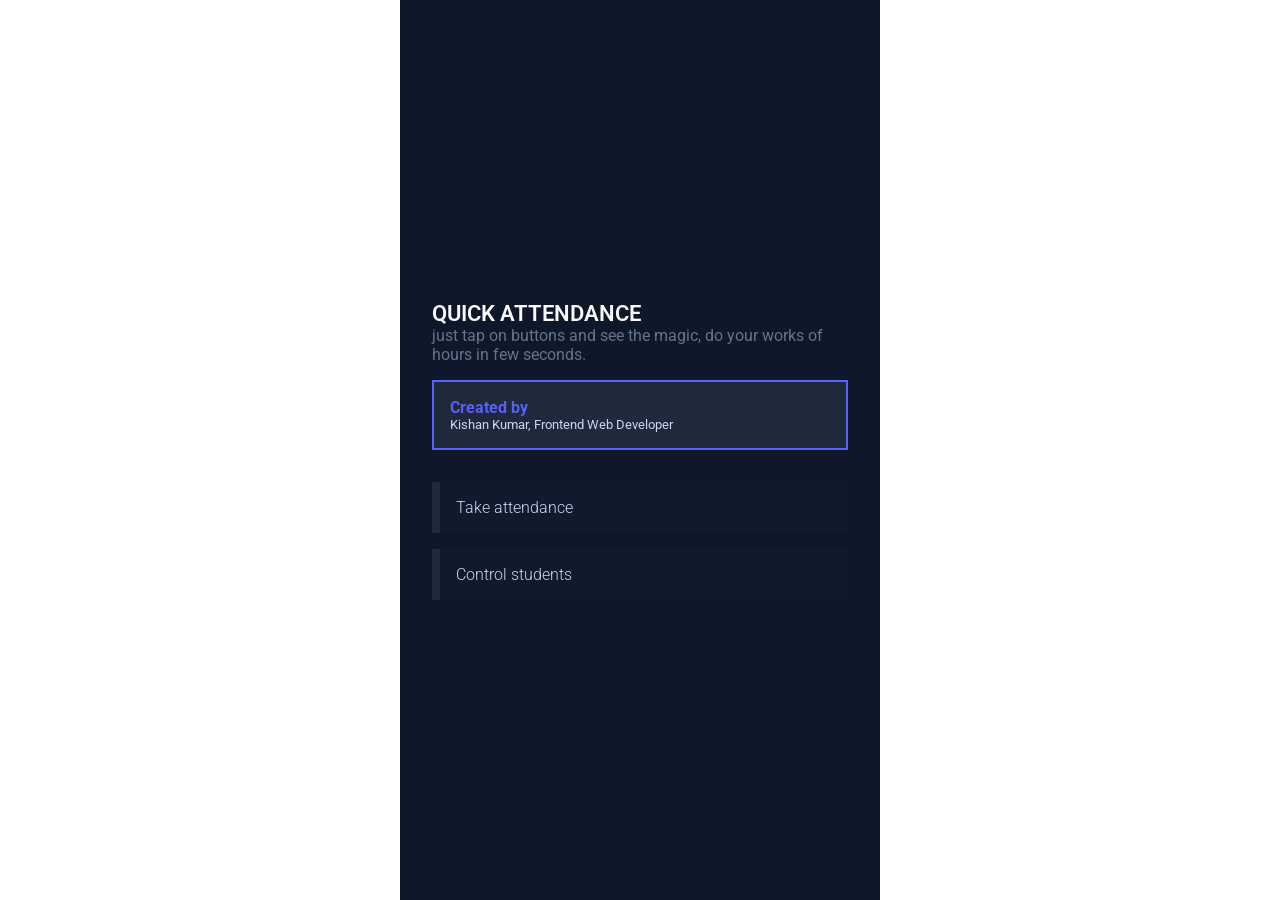
<file: index.html>
<!doctype html>
<html lang="en">
  <head>
    <meta charset="UTF-8" />
    <meta name="viewport" content="width=device-width, initial-scale=1.0" />
    <title>Attendance</title>
    <link rel="stylesheet" href="global.css" />
    <link rel="stylesheet" href="stylesheets/home.css" />
  </head>
  <body>
    <div class="view-area home-page">
      <h1 class="head1">QUICK ATTENDANCE</h1>
      <p class="desc1">
        just tap on buttons and see the magic, do your works of hours in few
        seconds.
      </p>
      <a href="https://kishan16.vercel.app/" class="credit-card">
        <h1>Created by</h1>
        <p>Kishan Kumar, Frontend Web Developer</p>
      </a>
      <div class="home-btns">
        <a class="url-btn" href="./pages/process.html">Take attendance</a>
        <a class="url-btn" href="./pages/students.html">Control students</a>
      </div>
    </div>
  </body>
</html>
</file>
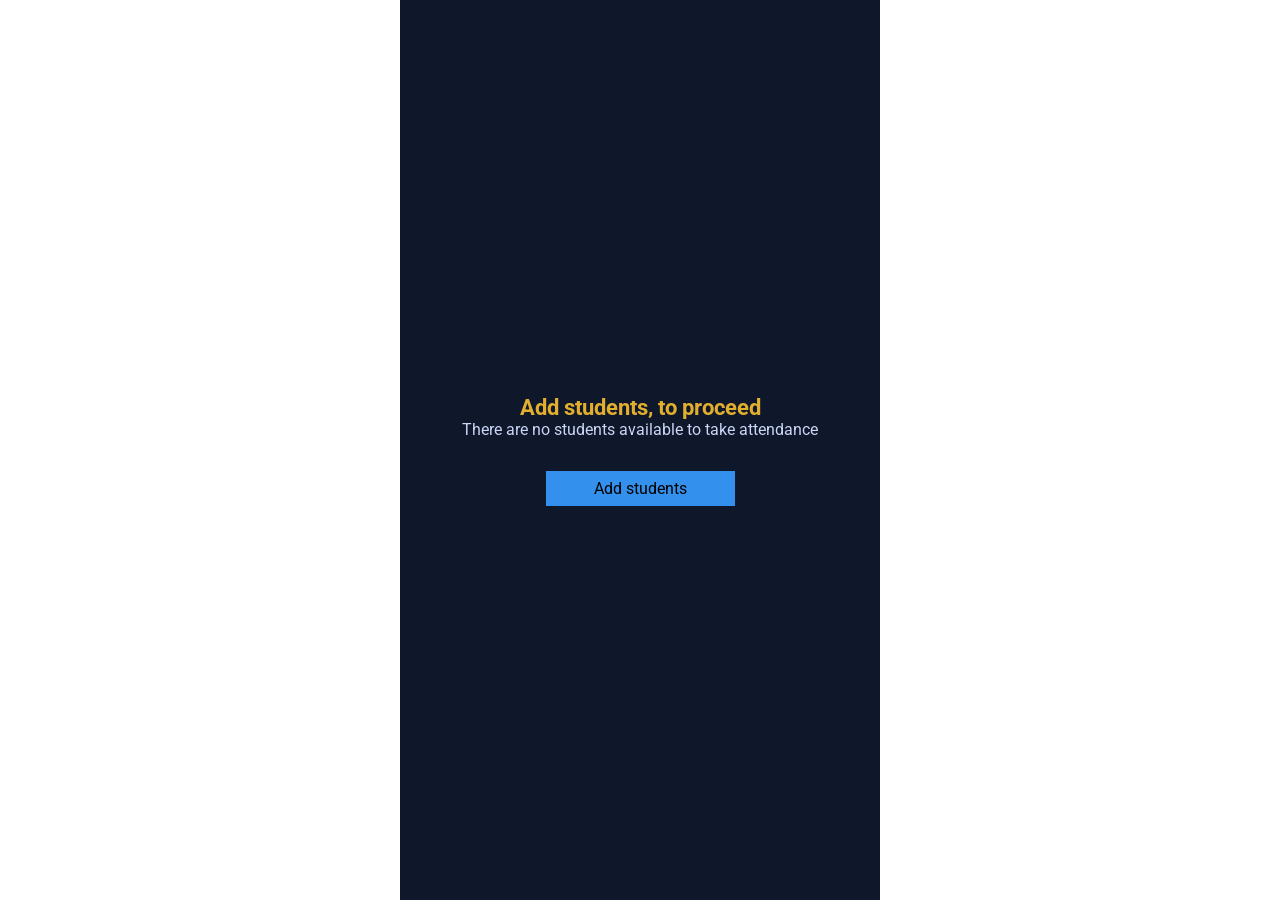
<file: pages/process.html>
<!doctype html>
<html lang="en">
  <head>
    <meta charset="UTF-8" />
    <meta name="viewport" content="width=device-width, initial-scale=1.0" />
    <title>Attendance</title>
    <link rel="stylesheet" href="../global.css" />
    <link rel="stylesheet" href="../stylesheets/process.css" />
  </head>
  <body>
    <div class="view-area process-page">
      <div class="thank-sec">
        <h2>Thankyou Sir! for using this tool.</h2>
        <p>
          attendance work for <span class="ins-dat">12.3.19</span> has been
          completed successfully!
        </p>
        <a href="../index.html">Go to home</a>
      </div>
      <div class="no-stud-warn">
        <h5>Add students, to proceed</h5>
        <p>There are no students available to take attendance</p>
        <a href="./students.html">Add students</a>
      </div>
      <div class="recheck-sec">
        <div class="presenties-box box">
          <h1>Present students: <span class="present-len">0</span></h1>
          <ul class="present-list">
            <!-- dynamic data -->
          </ul>
        </div>
        <div class="absenties-box box">
          <h1>Absent students: <span class="absent-len">0</span></h1>
          <ul class="absent-list">
            <!-- dynamic data -->
          </ul>
        </div>
        <button class="confirm-btn">Cofirm & done</button>
      </div>
      <div class="back-btn">
        <a href="../index.html">x</a>
      </div>
      <div class="stud-info-card">
        <div class="stud-roll-no">
          <span>Roll no.</span>
          <span id="ins-roll">2</span>
        </div>
        <div class="stud-name">
          <h4>Student's Name</h4>
          <span id="ins-name">Kishan Kumar</span>
        </div>
        <div class="process-btns">
          <button class="present-btn">Present</button>
          <button class="absent-btn">Absent</button>
        </div>
      </div>
    </div>
    <script src="../script.js"></script>
  </body>
</html>
</file>
<file: global.css>
@import url("https://fonts.googleapis.com/css2?family=Roboto:wght@300;400;500;700&display=swap");

:root {
  --primary-color: #0f172a;
  --secondary-color: #1e293b;

  --accent-red: #ef4444cd;
  --accent-green: #22c55eb6;
  --accent-yellow: #f3bb2eec;
  --accent-blue: #3390ec;

  --font-size-sm: 0.8rem;
  --font-size-md: 1rem;
  --font-size-lg: 1.4rem;

  --font-bold-sm: 300;
  --font-bold-md: 400;
  --font-bold-lg: 600;

  --text-color-primary: #f8fafc;
  --text-color-secondary: #cbd5f5;
  --text-color-tertiary: #64748b;

  --gap-xsm: 0.5rem;
  --gap-sm: 1rem;
  --gap-md: 2rem;
  --gap-lg: 3rem;

  --border-radius-md: 2rem;
}

* {
  margin: 0;
  padding: 0;
  box-sizing: border-box;
  font-family: "Roboto", sans-serif;
}

button,
ul,
li,
a,
input,
textarea {
  all: unset;
}

img {
  height: 100%;
  width: 100%;
  object-fit: cover;
}

/* Hide scrollbar for Chrome, Safari and Edge */
::-webkit-scrollbar {
  display: none;
}

/* Hide scrollbar for Firefox */
html {
  scrollbar-width: none;
}

/* Hide scrollbar for IE and old Edge */
body {
  -ms-overflow-style: none;
}

body {
  width: 100vw;
  height: 100dvh;
  display: flex;
  justify-content: center;
}

.view-area {
  max-width: 30rem;
  width: 100%;
  display: flex;
  flex-direction: column;
  height: 100%;
  padding: 0 var(--gap-md);
  background-color: var(--primary-color);
}
</file>
<file: stylesheets/home.css>
.home-page {
  justify-content: center;
}

.head1 {
  font-size: var(--font-size-lg);
  color: var(--text-color-primary);
  font-weight: var(--font-bold-lg);
}

.desc1 {
  color: var(--text-color-tertiary);
}

.home-btns {
  /* background-color: red; */
  display: flex;
  gap: var(--gap-sm);
  flex-direction: column;
  margin-top: var(--gap-md);
  font-weight: var(--font-bold-sm);
}

.url-btn {
  padding: var(--gap-sm);
  border-left: 0.5rem solid var(--secondary-color);
  color: var(--text-color-secondary);
  background-color: #1e293b24;
}

.credit-card {
  background-color: var(--secondary-color);
  padding: var(--gap-sm);
  border: 2px solid #5961f9;
  margin-top: var(--gap-sm);
}

.credit-card h1 {
  color: #5961f9;
  font-size: var(--font-size-md);
}

.credit-card p {
  color: var(--text-color-secondary);
  font-size: var(--font-size-sm);
}
</file>
<file: stylesheets/process.css>
.process-page {
  justify-content: center;
  position: relative;
}

.recheck-sec {
  position: absolute;
  top: 0;
  left: 0;
  z-index: 10;
  /* background-color: yellow; */
  background-color: var(--primary-color);
  height: 100%;
  width: 100%;
  display: none;
  flex-direction: column;
}

.recheck-sec .box {
  height: 45%;
  display: flex;
  flex-direction: column;
  /* padding: var(--gap-xsm) var(--gap-md); */
  padding: var(--gap-xsm) 0;
  /* border-bottom: 2px solid var(--text-color-secondary); */
}

.recheck-sec .box h1 {
  color: var(--text-color-primary);
  padding-left: var(--gap-sm);
  /* padding: var(--gap-xsm) var(--gap-md); */
}

.recheck-sec .box ul {
  /* padding: var(--gap-xsm) var(--gap-md); */
  background-color: var(--secondary-color);
  display: flex;
  align-items: center;
  flex-direction: column;
  gap: var(--gap-sm);
  text-transform: capitalize;
  padding: var(--gap-sm) var(--gap-xsm);
  flex: 1;
  overflow-y: auto;
}

.recheck-sec .box ul li {
  color: var(--text-color-secondary);
  border-bottom: 2px solid var(--accent-yellow);
  border-left: 2px solid var(--accent-yellow);
  width: 90%;
  background-color: var(--primary-color);
  padding: var(--gap-xsm);
}

.confirm-btn {
  /* height: 10%; */
  align-self: center;
  padding: var(--gap-xsm) var(--gap-lg);
  background-color: var(--accent-blue);
  color: var(--text-color-primary);
  /* border-radius: var(--border-radius-md); */
  font-size: var(--font-size-md);
  margin-top: var(--gap-sm);
}

.stud-roll-no {
  color: var(--text-color-primary);
  font-size: var(--font-size-md);
  text-align: center;
  padding: var(--gap-xsm) 0;
  color: var(--accent-yellow);
  /* background-color: var(--text-color-primary); */
}

.stud-info-card {
  display: flex;
  flex-direction: column;
}

.stud-name {
  /* background-color: red; */
  height: 10rem;
  overflow-y: auto;
  padding-left: var(--gap-sm);
}

.stud-name h4 {
  /* background-color: red; */
  margin-top: var(--gap-md);
  color: var(--text-color-secondary);
  font-size: var(--font-bold-sm);
  font-weight: var(--font-bold-md);
}

#ins-name {
  /* background-color: yellow; */
  font-weight: var(--font-bold-lg);
  color: var(--text-color-primary);
  font-size: var(--font-size-lg);
  text-transform: capitalize;
}

.process-btns {
  margin-top: var(--gap-lg);
  /* background-color: red; */
  display: flex;
  gap: var(--gap-sm);
}

.process-btns button {
  flex: 1;
  text-align: center;
  font-size: var(--font-size-md);
  padding: var(--gap-sm);
  /* border: 2px solid wheat; */
  color: var(--text-color-primary);
  border-radius: var(--border-radius-md);
  font-weight: var(--font-bold-md);
}

.present-btn {
  background-color: var(--accent-green);
}

.absent-btn {
  background-color: var(--accent-red);
}

.back-btn {
  height: 2rem;
  aspect-ratio: 1;
  position: absolute;
  border-radius: var(--border-radius-md);
  top: 1rem;
  display: flex;
  justify-content: center;
  align-items: center;
  color: var(--text-color-primary);
  left: 1rem;
  background-color: var(--secondary-color);
}

.no-stud-warn {
  background-color: var(--primary-color);
  position: absolute;
  top: 0;
  left: 0;
  height: 100%;
  width: 100%;
  display: none;
  justify-content: center;
  align-items: center;
  flex-direction: column;
  z-index: 20;
  padding: 0 var(--gap-md);
}

.no-stud-warn h5 {
  font-size: var(--font-size-lg);
  color: var(--accent-yellow);
}

.no-stud-warn p {
  font-size: var(--font-size-md);
  color: var(--text-color-secondary);
  text-align: center;
}

.no-stud-warn a {
  background-color: var(--accent-blue);
  margin-top: var(--gap-md);
  font-size: var(--font-bold-sm);
  padding: var(--gap-xsm) var(--gap-lg);
}

.thank-sec {
  background-color: var(--primary-color);
  height: 100%;
  width: 100%;
  position: absolute;
  top: 0;
  left: 0;
  z-index: 10;
  display: flex;
  flex-direction: column;
  justify-content: center;
  align-items: center;
  padding: 0 var(--gap-md);
  text-align: center;
  visibility: hidden;
}

.thank-sec h2 {
  color: var(--accent-green);
}

.thank-sec p {
  color: var(--text-color-primary);
}

.thank-sec a {
  background-color: var(--accent-blue);
  padding: 0.3rem 1rem;
  margin-top: 1rem;
  color: var(--text-color-primary);
}
</file>
